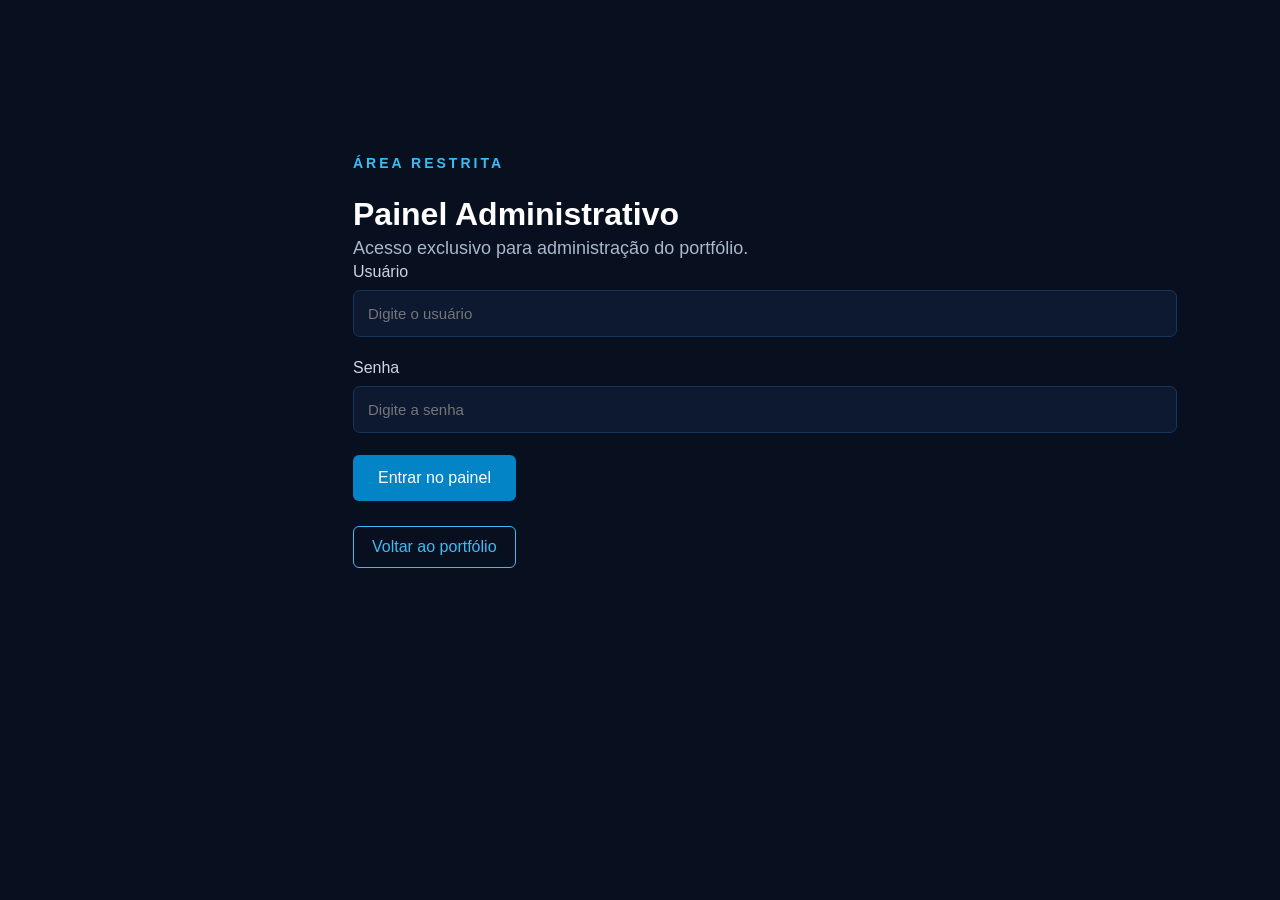
<file: admin.html>
<!DOCTYPE html>
<html lang="pt-BR">
<head>
    <meta charset="UTF-8">
    <meta name="viewport" content="width=device-width, initial-scale=1.0">
    <title>Área Administrativa | Francisco Rocha</title>
    <link rel="stylesheet" href="style.css">
</head>
<body>

    <main class="admin-login">
        <div class="admin-login-card">

            <p class="destaque">ÁREA RESTRITA</p>

            <h1>Painel Administrativo</h1>

            <p>Acesso exclusivo para administração do portfólio.</p>

            <form id="formLogin">
                <div class="campo">
                    <label for="usuario">Usuário</label>
                    <input
                        type="text"
                        id="usuario"
                        placeholder="Digite o usuário"
                        required
                    >
                </div>

                <div class="campo">
                    <label for="senha">Senha</label>
                    <input
                        type="password"
                        id="senha"
                        placeholder="Digite a senha"
                        required
                    >
                </div>

                <button type="submit" class="btn-enviar">
                    Entrar no painel
                </button>

                <p id="mensagemLogin"></p>
            </form>

            <a href="index.html" class="projeto-link">
                Voltar ao portfólio
            </a>

        </div>
    </main>

    <script src="admin.js"></script>

</body>
</html>
</file>
<file: style.css>
/* CONFIGURAÇÕES GERAIS */
* {
    margin: 0;
    padding: 0;
    box-sizing: border-box;
}

body {
    background-color: #080f1e;
    color: #ffffff;
    font-family: Arial, sans-serif;
}

/* MENU SUPERIOR */
header {
    background-color: #0d1930;
    padding: 25px 8%;
    border-bottom: 1px solid #17365e;
}

header h1 {
    color: #38bdf8;
    font-size: 26px;
}

/* APRESENTAÇÃO */
main {
    min-height: 80vh;
    display: flex;
    flex-direction: column;
    justify-content: center;
    padding: 60px 10%;
}

main h2 {
    font-size: 42px;
    margin-bottom: 20px;
}

main p {
    color: #a9b8cc;
    font-size: 18px;
    max-width: 600px;
    line-height: 1.7;
}

/* DESTAQUE */
main h2::after {
    content: ".";
    color: #38bdf8;
}

/* APRESENTAÇÃO PROFISSIONAL */

.apresentacao {
    max-width: 850px;
}

.destaque {
    color: #38bdf8;
    font-size: 14px;
    letter-spacing: 3px;
    font-weight: bold;
    margin-bottom: 20px;
}

.apresentacao h2 {
    font-size: 55px;
    font-weight: bold;
    margin-bottom: 15px;
}

.apresentacao h3 {
    color: #38bdf8;
    font-size: 23px;
    margin-bottom: 25px;
}

.descricao {
    color: #a9b8cc;
    font-size: 17px;
    line-height: 1.8;
    margin-bottom: 30px;
}

.btn-contato {
    display: inline-block;
    background-color: #0284c7;
    color: white;
    padding: 13px 25px;
    border-radius: 6px;
    text-decoration: none;
    transition: 0.3s;
}

.btn-contato:hover {
    background-color: #38bdf8;
    color: #080f1e;
}

/* CORREÇÃO DO NOME NO MENU */

.navbar-brand,
.navbar-brand:visited {
    color: #ffffff !important;
    font-size: 22px;
    font-weight: bold;
    text-decoration: none;
}

.navbar-brand span {
    color: #38bdf8 !important;
}

/* SEÇÃO SOBRE MIM */

.sobre {
    padding: 100px 10%;
    background-color: #0d1930;
}

.sobre-conteudo {
    max-width: 850px;
}

.sobre h2 {
    font-size: 38px;
    margin-bottom: 25px;
}

.sobre p:not(.destaque) {
    color: #a9b8cc;
    font-size: 17px;
    line-height: 1.9;
    margin-bottom: 20px;
}

/* FOTO DE PERFIL */

.apresentacao {
    display: flex;
    align-items: center;
    justify-content: space-between;
    gap: 50px;
    max-width: 1100px;
    width: 100%;
}

.apresentacao-texto {
    flex: 1;
}

.foto-container {
    display: flex;
    justify-content: center;
    align-items: center;
}

.foto-perfil {
    width: 280px;
    height: 280px;
    object-fit: cover;
    border-radius: 50%;
    border: 4px solid #38bdf8;
    box-shadow: 0 0 30px rgba(56, 189, 248, 0.3);
}

/* ADAPTAÇÃO PARA CELULAR */

@media (max-width: 768px) {
    .apresentacao {
        flex-direction: column-reverse;
        text-align: center;
    }

    .foto-perfil {
        width: 200px;
        height: 200px;
    }

    .apresentacao h2 {
        font-size: 36px;
    }
}

/* SEÇÃO DE HABILIDADES */
.habilidades {
    padding: 100px 10%;
    background-color: #080f1e;
}

.habilidades h2 {
    font-size: 38px;
    margin-bottom: 40px;
}

.habilidades-container {
    display: grid;
    grid-template-columns: repeat(2, 1fr);
    gap: 25px;
    max-width: 1000px;
}

.habilidade-card {
    background-color: #0d1930;
    border: 1px solid #17365e;
    border-radius: 12px;
    padding: 30px;
    transition: 0.3s;
}

.habilidade-card:hover {
    border-color: #38bdf8;
    transform: translateY(-5px);
}

.habilidade-card h3 {
    color: #38bdf8;
    font-size: 23px;
    margin-bottom: 20px;
}

.habilidade-card ul {
    list-style: none;
    padding: 0;
    margin: 0;
}

.habilidade-card li {
    color: #cbd5e1;
    padding: 12px 0;
    border-bottom: 1px solid #1e3452;
}

.habilidade-card li:last-child {
    border-bottom: none;
}

/* AJUSTE PARA CELULARES */
@media (max-width: 768px) {
    .habilidades-container {
        grid-template-columns: 1fr;
    }

    .habilidades {
        padding: 70px 7%;
    }
}

/* ÁREAS DO CONHECIMENTO */
.conhecimentos {
    padding: 100px 10%;
    background-color: #0d1930;
}

.conhecimentos h2 {
    font-size: 38px;
    margin-bottom: 15px;
}

.conhecimentos-intro {
    color: #a9b8cc;
    font-size: 17px;
    line-height: 1.7;
    max-width: 750px;
    margin-bottom: 35px;
}

.conhecimentos-container {
    display: grid;
    grid-template-columns: repeat(2, 1fr);
    gap: 25px;
    max-width: 1100px;
}

.conhecimento-card {
    background-color: #080f1e;
    border: 1px solid #17365e;
    border-radius: 12px;
    padding: 30px;
    transition: 0.3s;
}

.conhecimento-card:hover {
    border-color: #38bdf8;
    transform: translateY(-5px);
}

.conhecimento-card h3 {
    color: #38bdf8;
    font-size: 22px;
    margin-bottom: 15px;
}

.conhecimento-card p {
    color: #a9b8cc;
    font-size: 16px;
    line-height: 1.8;
}

@media (max-width: 768px) {
    .conhecimentos-container {
        grid-template-columns: 1fr;
    }

    .conhecimentos {
        padding: 70px 7%;
    }
}

/* TENDÊNCIAS TECNOLÓGICAS */
.tecnologias {
    padding: 100px 10%;
    background-color: #080f1e;
}

.tecnologias h2 {
    font-size: 38px;
    margin-bottom: 15px;
}

.tecnologias-intro {
    color: #a9b8cc;
    font-size: 17px;
    line-height: 1.7;
    max-width: 750px;
    margin-bottom: 35px;
}

.tecnologias-container {
    display: grid;
    grid-template-columns: repeat(2, 1fr);
    gap: 25px;
    max-width: 1100px;
}

.tecnologia-card {
    background-color: #0d1930;
    border: 1px solid #17365e;
    border-radius: 12px;
    padding: 30px;
    transition: 0.3s;
}

.tecnologia-card:hover {
    border-color: #38bdf8;
    transform: translateY(-5px);
}

.tecnologia-card span {
    color: #38bdf8;
    font-size: 14px;
    font-weight: bold;
}

.tecnologia-card h3 {
    color: #fff;
    font-size: 22px;
    margin: 15px 0;
}

.tecnologia-card p {
    color: #a9b8cc;
    font-size: 16px;
    line-height: 1.8;
}

@media (max-width: 768px) {
    .tecnologias-container {
        grid-template-columns: 1fr;
    }

    .tecnologias {
        padding: 70px 7%;
    }
}

/* GALERIA DE PROJETOS */
.projetos {
    padding: 100px 10%;
    background-color: #0d1930;
}

.projetos h2 {
    font-size: 38px;
    margin-bottom: 15px;
}

.projetos-intro {
    color: #a9b8cc;
    font-size: 17px;
    line-height: 1.7;
    max-width: 750px;
    margin-bottom: 35px;
}

.projetos-container {
    display: grid;
    grid-template-columns: repeat(2, 1fr);
    gap: 25px;
    max-width: 1100px;
}

.projeto-card {
    background-color: #080f1e;
    border: 1px solid #17365e;
    border-radius: 12px;
    padding: 30px;
    transition: 0.3s;
}

.projeto-card:hover {
    border-color: #38bdf8;
    transform: translateY(-5px);
}

.projeto-numero {
    color: #38bdf8;
    font-size: 13px;
    font-weight: bold;
    letter-spacing: 2px;
}

.projeto-card h3 {
    color: #fff;
    font-size: 22px;
    margin: 18px 0 12px;
}

.projeto-card p {
    color: #a9b8cc;
    font-size: 16px;
    line-height: 1.8;
    margin-bottom: 20px;
}

.projeto-card span {
    color: #38bdf8;
    font-size: 13px;
    font-weight: bold;
}

@media (max-width: 768px) {
    .projetos-container {
        grid-template-columns: 1fr;
    }

    .projetos {
        padding: 70px 7%;
    }
}

/* IMAGENS DOS PROJETOS */
.projeto-imagem {
    width: 100%;
    height: 200px;
    overflow: hidden;
    border-radius: 8px;
    margin-bottom: 25px;
    background-color: #14243d;
}

.projeto-imagem img {
    width: 100%;
    height: 100%;
    object-fit: cover;
    transition: 0.3s;
}

.projeto-card:hover .projeto-imagem img {
    transform: scale(1.04);
}

/* LINK DO GITHUB */
.projeto-link {
    display: inline-block;
    margin-top: 25px;
    padding: 11px 18px;
    border: 1px solid #38bdf8;
    border-radius: 6px;
    color: #38bdf8;
    text-decoration: none;
    transition: 0.3s;
}

.projeto-link:hover {
    background-color: #38bdf8;
    color: #080f1e;
}

/* FORMULÁRIO DE CONTATO */
.contato {
    padding: 100px 10%;
    background-color: #080f1e;
}

.contato h2 {
    font-size: 38px;
    margin-bottom: 15px;
}

.contato-intro {
    color: #a9b8cc;
    font-size: 17px;
    line-height: 1.7;
    margin-bottom: 35px;
}

.form-contato {
    max-width: 650px;
}

.campo {
    margin-bottom: 22px;
}

.campo label {
    display: block;
    color: #cbd5e1;
    margin-bottom: 9px;
}

.campo input,
.campo textarea {
    width: 100%;
    padding: 14px;
    background-color: #0d1930;
    border: 1px solid #17365e;
    border-radius: 7px;
    color: white;
    font-size: 15px;
    outline: none;
}

.campo input:focus,
.campo textarea:focus {
    border-color: #38bdf8;
}

.campo textarea {
    resize: vertical;
}

.btn-enviar {
    background-color: #0284c7;
    color: white;
    border: none;
    padding: 14px 25px;
    border-radius: 6px;
    font-size: 16px;
    cursor: pointer;
    transition: 0.3s;
}

.btn-enviar:hover {
    background-color: #38bdf8;
    color: #080f1e;
}

@media (max-width: 768px) {
    .contato {
        padding: 70px 7%;
    }
}
/* ESPAÇAMENTO ENTRE PROJETOS E CONTATO */
.contato {
    padding-top: 140px;
    margin-top: 50px;
}

/* ===== NOVA BARRA DE NAVEGAÇÃO ===== */

html {
    scroll-behavior: smooth;
    scroll-padding-top: 100px;
}

.topo {
    position: sticky;
    top: 0;
    z-index: 1000;
    background: rgba(8, 15, 30, 0.96);
    backdrop-filter: blur(12px);
    border-bottom: 1px solid rgba(56, 189, 248, 0.2);
}

.topo .navbar {
    padding: 18px 0;
}

.topo .container {
    display: flex;
    align-items: center;
    justify-content: space-between;
    flex-wrap: wrap;
}

.topo .navbar-brand {
    font-size: 21px;
    font-weight: bold;
    color: white;
    text-decoration: none;
    letter-spacing: 1px;
}

.topo .navbar-brand span {
    color: #38bdf8;
}

.topo .navbar-nav {
    display: flex;
    align-items: center;
    gap: 8px;
}

.topo .nav-link {
    color: #cbd5e1;
    text-decoration: none;
    padding: 9px 12px;
    border-radius: 6px;
    transition: 0.3s;
}

.topo .nav-link:hover {
    color: #38bdf8;
    background: rgba(56, 189, 248, 0.1);
}

.menu-toggle {
    display: none;
    background: transparent;
    color: #38bdf8;
    border: 1px solid #38bdf8;
    border-radius: 6px;
    padding: 7px 12px;
    font-size: 22px;
    cursor: pointer;
}

/* MENU PARA CELULARES */

@media (max-width: 900px) {

    .menu-toggle {
        display: block;
    }

    .topo .navbar-nav {
        display: none;
        width: 100%;
        flex-direction: column;
        align-items: stretch;
        padding-top: 15px;
    }

    .topo .navbar-nav.ativo {
        display: flex;
    }

    .topo .nav-link {
        padding: 12px;
        border-bottom: 1px solid rgba(56, 189, 248, 0.1);
    }
}

/* ===== MENU LATERAL ===== */

body {
    padding-left: 250px;
}

.sidebar {
    position: fixed;
    top: 0;
    left: 0;
    width: 250px;
    height: 100vh;
    background: #080f1e;
    border-right: 1px solid rgba(56, 189, 248, 0.2);
    padding: 28px 18px;
    display: flex;
    flex-direction: column;
    justify-content: space-between;
    z-index: 1100;
}

.sidebar-logo {
    display: block;
    text-decoration: none;
    color: #ffffff;
    font-size: 20px;
    font-weight: bold;
    letter-spacing: 1px;
    text-align: center;
}

.sidebar-logo span {
    color: #38bdf8;
}

.sidebar-perfil {
    text-align: center;
    margin: 45px 0 35px;
}

.sidebar-avatar {
    width: 75px;
    height: 75px;
    margin: 0 auto 15px;
    border-radius: 50%;
    background: linear-gradient(135deg, #0284c7, #38bdf8);
    color: #ffffff;
    display: flex;
    align-items: center;
    justify-content: center;
    font-size: 25px;
    font-weight: bold;
}

.sidebar-perfil h2 {
    color: #ffffff;
    font-size: 16px;
    margin-bottom: 8px;
}

.sidebar-perfil p {
    color: #94a3b8;
    font-size: 12px;
}

.sidebar-nav {
    display: flex;
    flex-direction: column;
    gap: 8px;
}

.sidebar-link {
    display: flex;
    align-items: center;
    gap: 12px;
    padding: 13px 15px;
    border-radius: 8px;
    color: #cbd5e1;
    text-decoration: none;
    font-size: 14px;
    transition: 0.3s;
}

.sidebar-link span {
    width: 22px;
    text-align: center;
}

.sidebar-link:hover,
.sidebar-link.ativo {
    background: rgba(56, 189, 248, 0.13);
    color: #38bdf8;
}

.sidebar-footer {
    text-align: center;
    color: #64748b;
    font-size: 11px;
}

.sidebar-toggle {
    display: none;
}

/* ===== VERSÃO PARA CELULAR ===== */

@media (max-width: 850px) {
    body {
        padding-left: 0;
    }

    .sidebar {
        transform: translateX(-100%);
        transition: transform 0.3s ease;
    }

    .sidebar.aberta {
        transform: translateX(0);
    }

    .sidebar-toggle {
        display: block;
        position: fixed;
        top: 15px;
        left: 15px;
        z-index: 1200;
        background: #0284c7;
        color: white;
        border: none;
        border-radius: 8px;
        padding: 10px 14px;
        font-size: 20px;
        cursor: pointer;
    }
}

@media (min-width: 851px) {
    .sidebar-toggle {
        display: none;
    }
}
</file>
